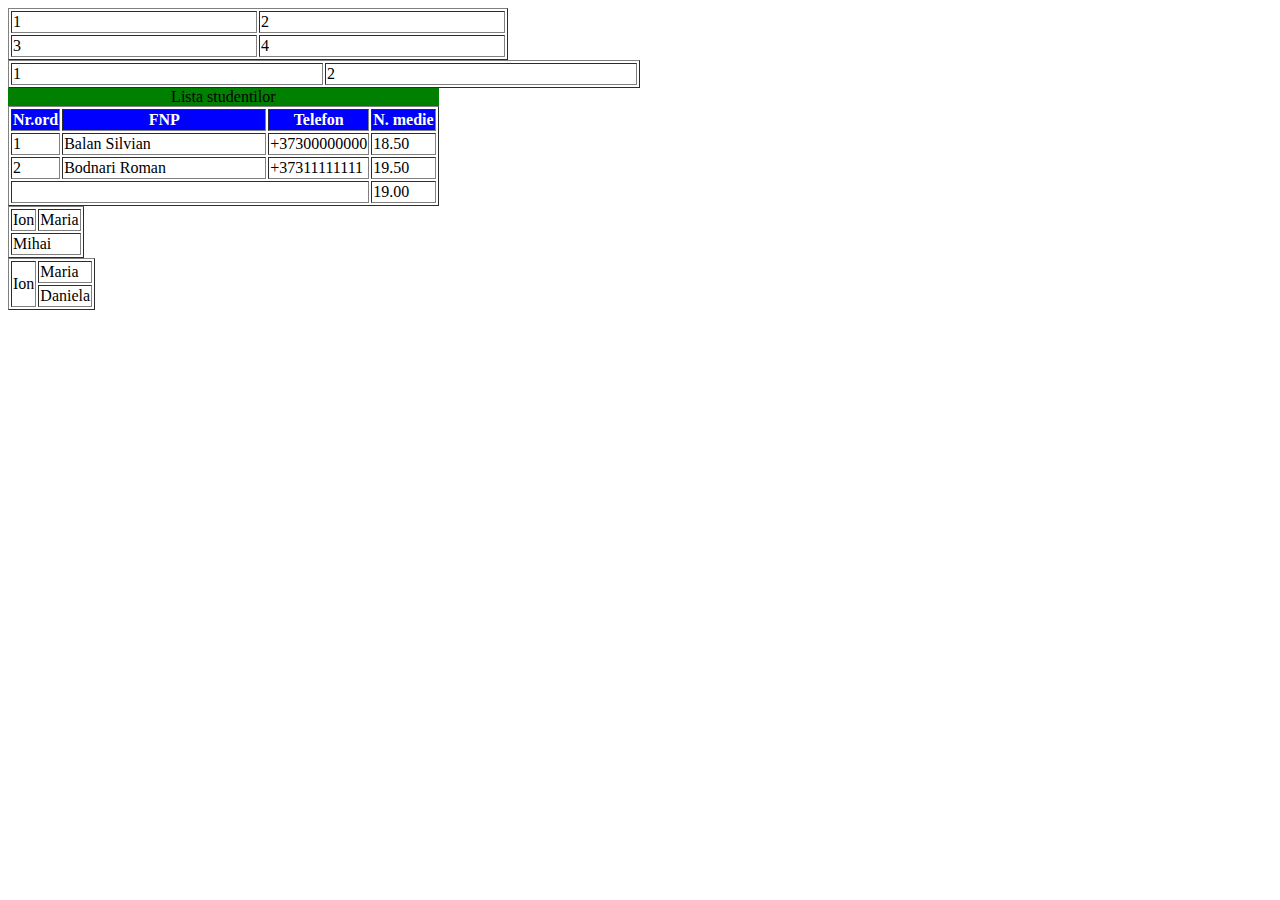
<file: 2. Tabele/index.html>
<!DOCTYPE html>
<html lang="en">
<head>
  <meta charset="UTF-8">
  <title>Title</title>
  <style type="text/css">
    table thead tr th{
        background: #0000ff;
        color: white;
    }

    table caption{
        background: green;
    }
  </style>
</head>
<body>
  <table border="1" width="500">
    <tr>
      <td>1</td>
      <td>2</td>
    </tr>
    <tr>
      <td>3</td>
      <td>4</td>
    </tr>
  </table>
  <table border="1" width="50%">
    <tr>
      <td>1</td>
      <td>2</td>
    </tr>
  </table>

  <table border="1">
    <caption>Lista studentilor</caption>
    <thead>
      <tr>
        <th>Nr.ord</th>
        <th width="200">FNP</th>
        <th>Telefon</th>
        <th>N. medie</th>
      </tr>
    </thead>
    <tbody>
      <tr>
        <td>1</td>
        <td>Balan Silvian	</td>
        <td>+37300000000</td>
        <td>18.50</td>
      </tr>
      <tr>
        <td>2</td>
        <td>Bodnari Roman	</td>
        <td>+37311111111</td>
        <td>19.50</td>
      </tr>
    </tbody>
    <tfoot>
      <tr>
        <td colspan="3"></td>
        <td>19.00</td>
      </tr>
    </tfoot>
  </table>


  <table border="1">
    <tr>
      <td>Ion</td>
      <td>Maria</td>
    </tr>
    <tr>
      <td colspan="2">Mihai</td>
    </tr>
  </table>

  <table border="1">
    <tr>
      <td rowspan="2">Ion</td>
      <td>Maria</td>
    </tr>
    <tr>
      <td>Daniela</td>
    </tr>
  </table>
</body>
</html>
</file>
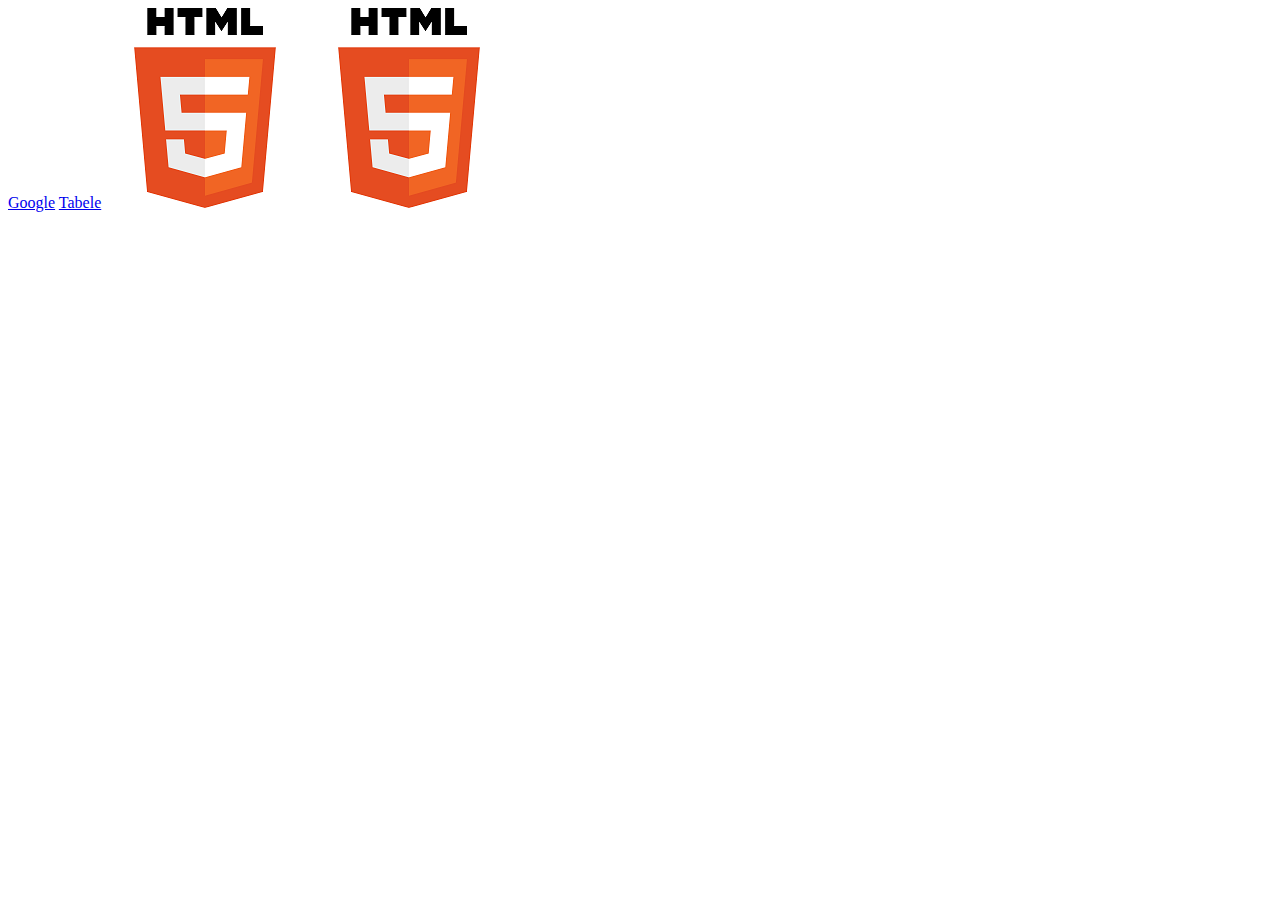
<file: 3. Hiperlinkuri. Imagini/index.html>
<!DOCTYPE html>
<html lang="en">
<head>
  <meta charset="UTF-8">
  <title>Title</title>
</head>
<body>
  <a href="http://google.com" target="_blank" title="Deschide pagina Google in  fereastra noua">Google</a>
  <a href="../2.%20Tabele/index2.html" title="Deschide pagina cu tabele">Tabele</a>

  <img src="img/html_small.png" width="200" alt="">

  <a href="img/html.png"><img src="img/html_small.png" width="200" alt=""></a>
</body>
</html>
</file>
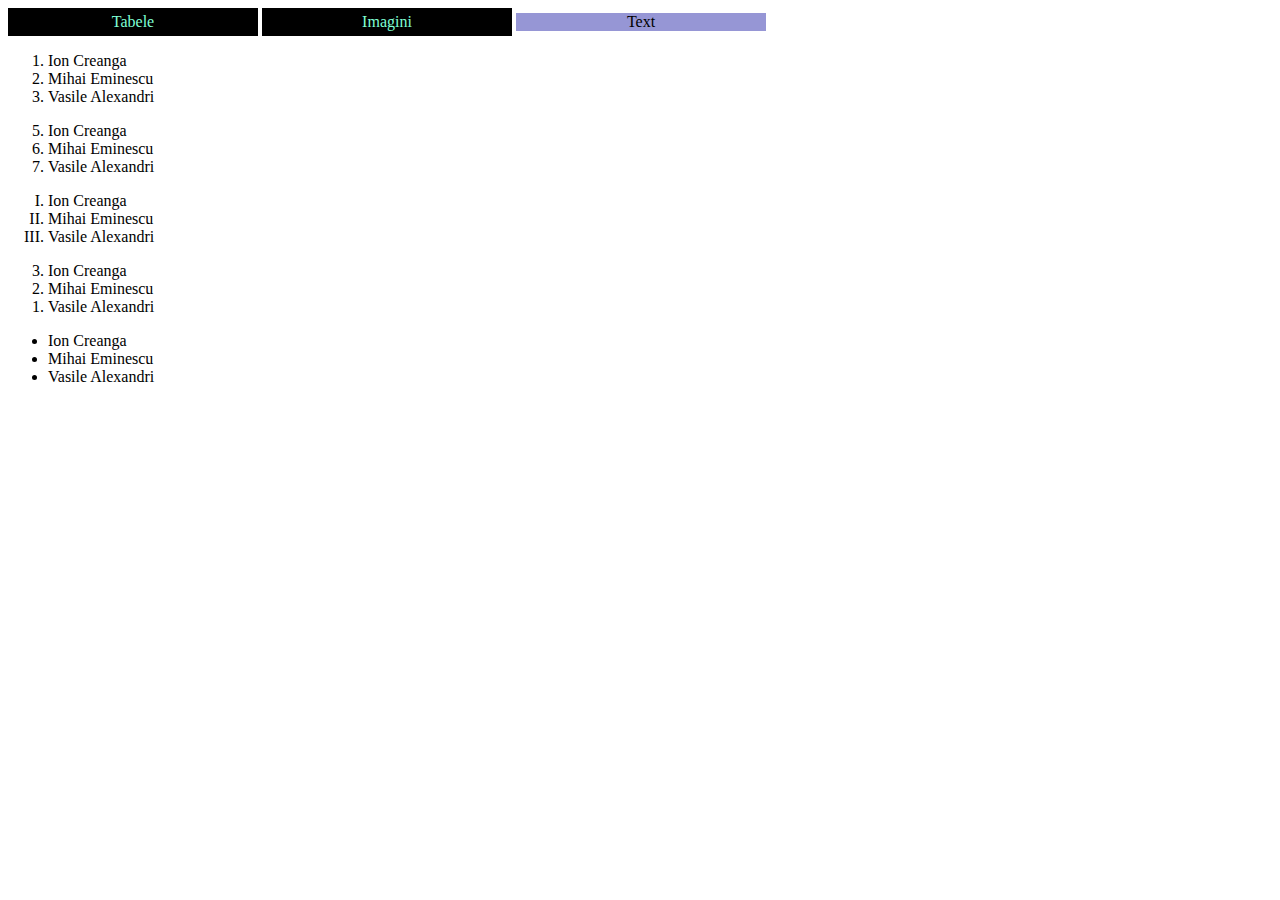
<file: 4. Liste/index.html>
<!DOCTYPE html>
<html lang="en">
<head>
  <meta charset="UTF-8">
  <title>Title</title>
  <style type="text/css">
    ul.menu {
      list-style: none;
        padding: 0;
        margin: 0;
    }

    ul.menu li {
        display: inline-block;
        background: #9696d5;
        width: 250px;
        padding: 0;
        margin: 0;
        text-align: center;
    }

    ul.menu li a{
        color: aquamarine;
        display: block;
        background: black;
        text-decoration: none;
        padding: 5px 0;
    }
  </style>
</head>
<body>

  <ul class="menu">
    <li>
      <a href="../2.%20Tabele/index2.html">Tabele</a>
    </li>
    <li>
      <a href="../3.%20Hiperlinkuri.%20Imagini/index.html">Imagini</a>
    </li>
    <li>Text</li>
  </ul>

  <ol>
    <li>Ion Creanga</li>
    <li>Mihai Eminescu</li>
    <li>Vasile Alexandri</li>
  </ol>

  <ol start="5">
    <li>Ion Creanga</li>
    <li>Mihai Eminescu</li>
    <li>Vasile Alexandri</li>
  </ol>

  <ol type="I">
    <li>Ion Creanga</li>
    <li>Mihai Eminescu</li>
    <li>Vasile Alexandri</li>
  </ol>

  <ol reversed>
    <li>Ion Creanga</li>
    <li>Mihai Eminescu</li>
    <li>Vasile Alexandri</li>
  </ol>


  <ul>
    <li>Ion Creanga</li>
    <li>Mihai Eminescu</li>
    <li>Vasile Alexandri</li>
  </ul>

</body>
</html>
</file>
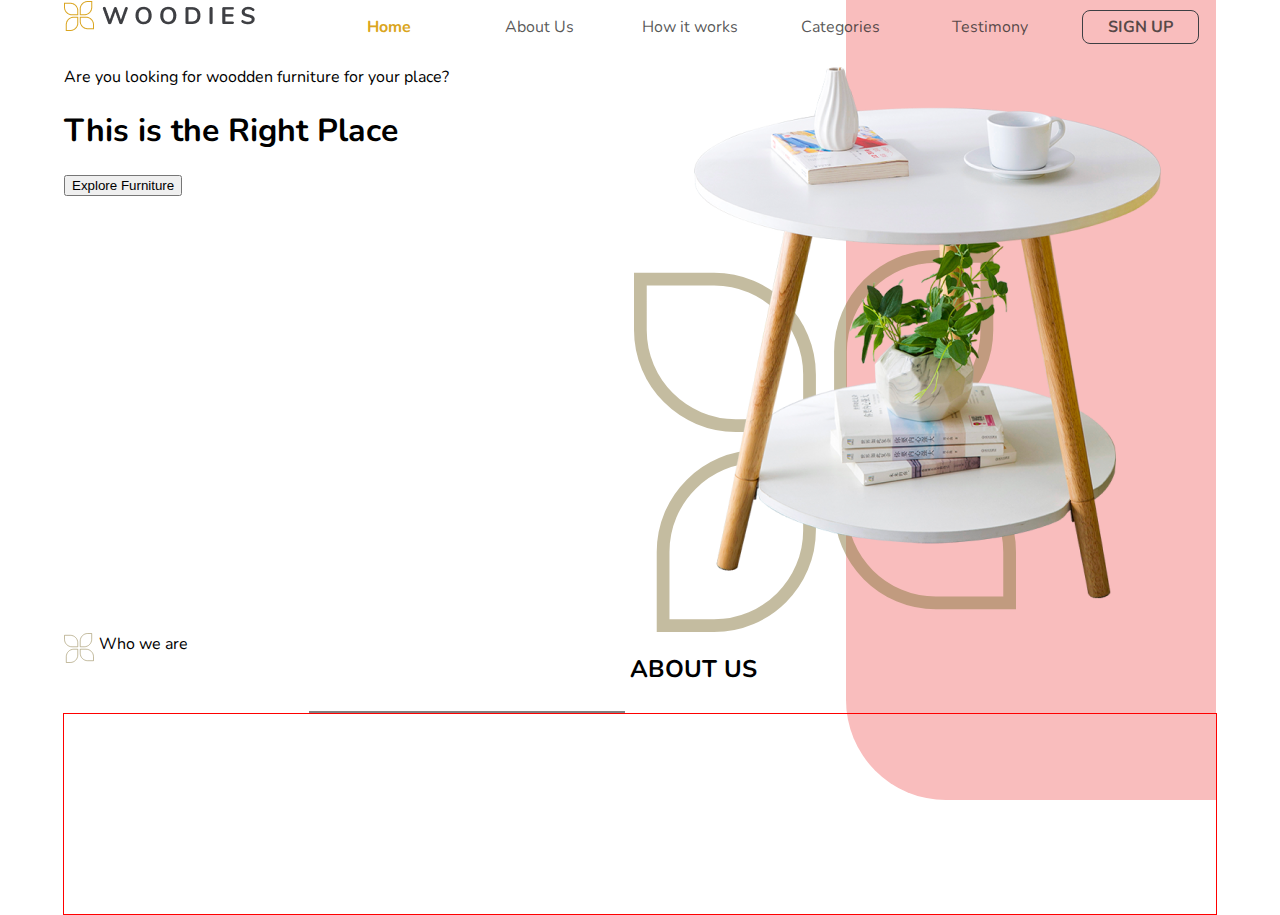
<file: procesul de machetare al unei pagini/index.html>
<!DOCTYPE html>
<html lang="en">
<head>
    <meta charset="UTF-8">
    <meta name="viewport" content="width=device-width, initial-scale=1.0">
    <title>Document</title>
    <link rel="apple-touch-icon" sizes="180x180" href="/apple-touch-icon.png">
    <link rel="icon" type="image/png" sizes="32x32" href="assets/img/favicon-32x32.png">
    <link rel="preconnect" href="https://fonts.gstatic.com">
    <link href="https://fonts.googleapis.com/css2?family=Nunito:wght@200&display=swap" rel="stylesheet">
    <link rel="stylesheet" href="assets/css/style.css">
</head>
<body>
    <header>
        <div id="page-bg"></div>
        <img src="assets/img/logo.png" alt="">
        <nav>
            <ul>
                <li><a href="#" class="active">Home</a></li>
                <li><a href="#">About Us</a></li>
                <li><a href="#">How it works</a></li>
                <li><a href="#">Categories</a></li>
                <li><a href="#">Testimony</a></li>
                <li><a href="#" id="sign-up-button">Sign up</a></li>
            </ul>
        </nav>
    </header>
    <section id="home">
        <div>
            <img id="flower-bg" width="382" src="assets/img/flower.svg" alt="">
            <p>Are you looking for woodden furniture for your place?</p>
            <h1>This is the Right Place</h1>
            <button>Explore Furniture</button>
        </div>
        <div>
            <img src="assets/img/Simple-modern-balcony-small-coffee-table-living-room-small-apartment-sofa-side-table-simple-home-bedroom 1.png" alt="">
        </div>
    </section>
    <section id="about">
        <header>
            <img width="30" src="assets/img/flower.svg" alt="">
            <span>Who we are</span>
            <div class="divider"></div>
            <h2>ABOUT US</h2>
        </header>
    </section>
    <section id="how-it-work"></section>
    <section id="categories"></section>
    <section id="testimony"></section>
    <footer></footer>    
</body>
</html>
</file>
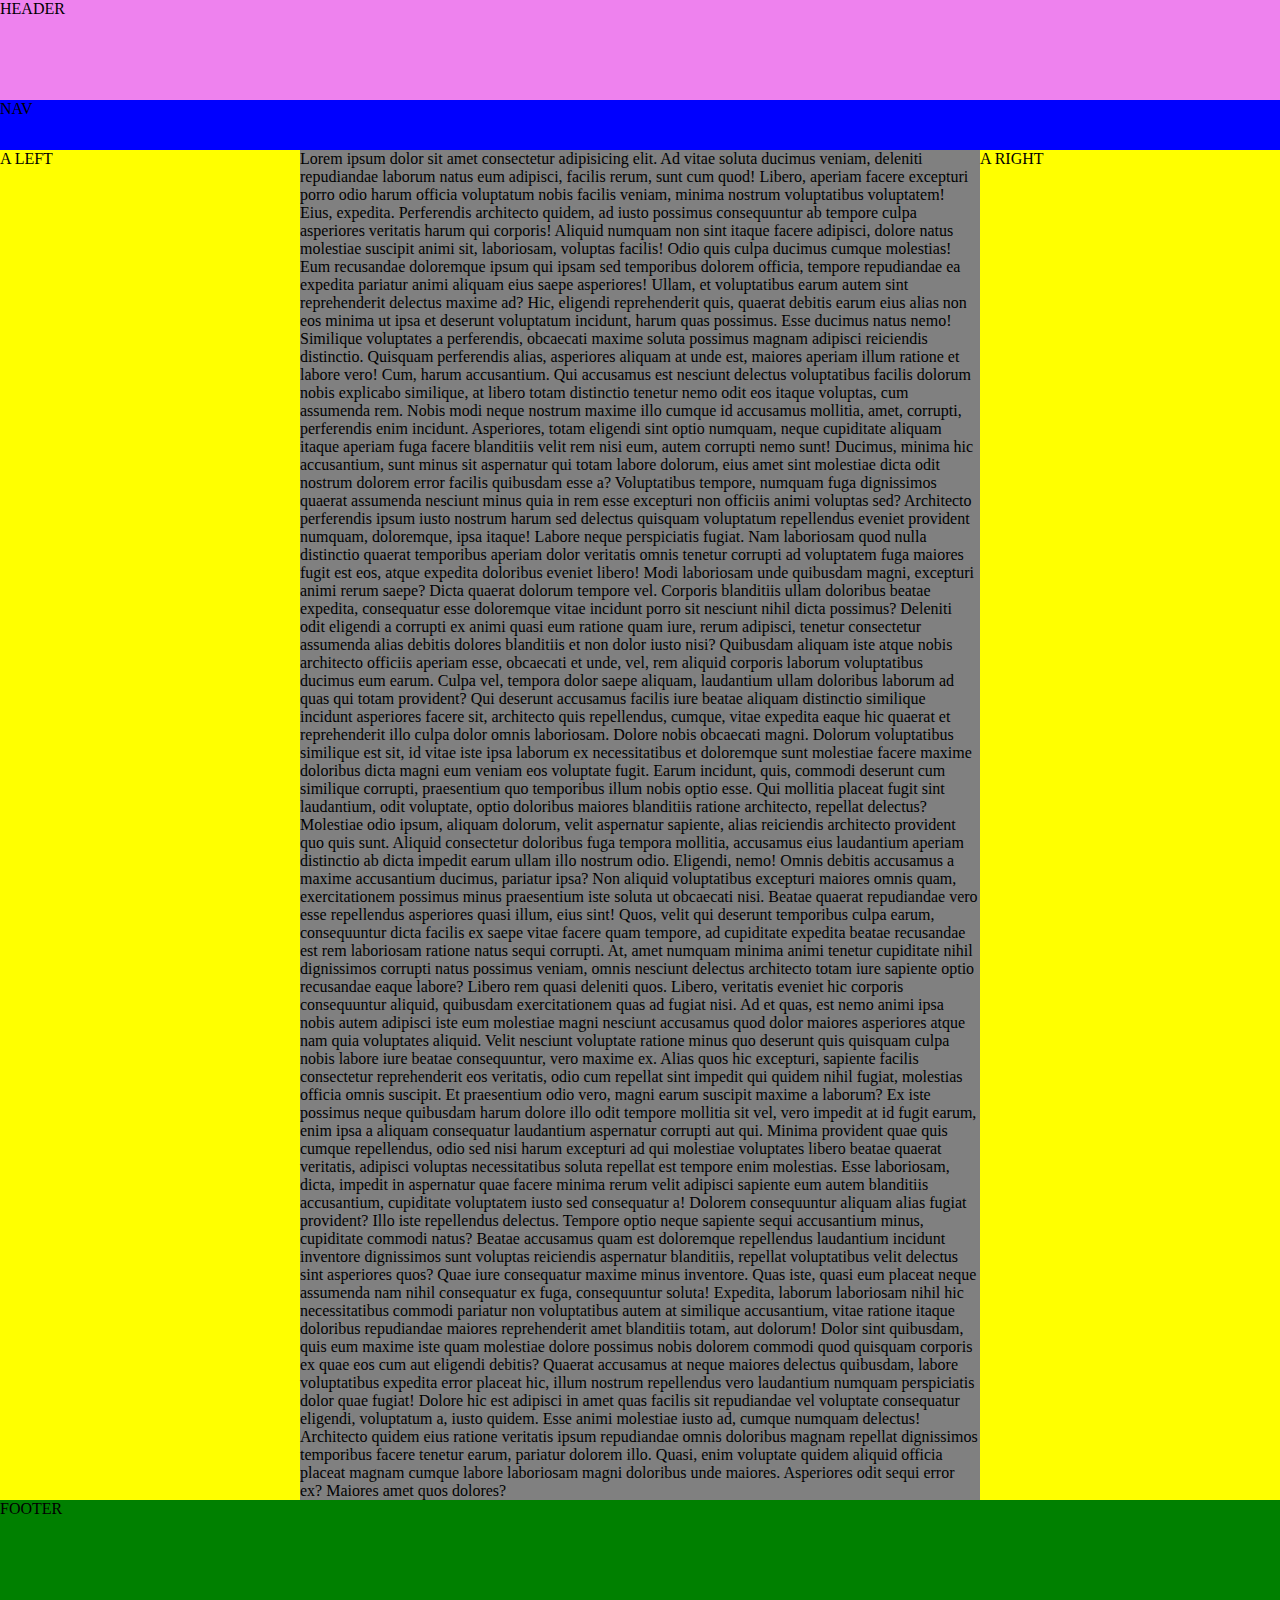
<file: css/css. grid/index.html>
<!DOCTYPE html>
<html lang="en">
<head>
    <meta charset="UTF-8">
    <meta name="viewport" content="width=device-width, initial-scale=1.0">
    <title>Document</title>
    <link rel="stylesheet" href="style.css">
</head>
<body>
    <header>HEADER</header>
    <nav>NAV</nav>
    <aside id="aleft">A LEFT</aside>
    <section>
        Lorem ipsum dolor sit amet consectetur adipisicing elit. Ad vitae soluta ducimus veniam, deleniti repudiandae laborum natus eum adipisci, facilis rerum, sunt cum quod! Libero, aperiam facere excepturi porro odio harum officia voluptatum nobis facilis veniam, minima nostrum voluptatibus voluptatem! Eius, expedita. Perferendis architecto quidem, ad iusto possimus consequuntur ab tempore culpa asperiores veritatis harum qui corporis! Aliquid numquam non sint itaque facere adipisci, dolore natus molestiae suscipit animi sit, laboriosam, voluptas facilis! Odio quis culpa ducimus cumque molestias! Eum recusandae doloremque ipsum qui ipsam sed temporibus dolorem officia, tempore repudiandae ea expedita pariatur animi aliquam eius saepe asperiores! Ullam, et voluptatibus earum autem sint reprehenderit delectus maxime ad? Hic, eligendi reprehenderit quis, quaerat debitis earum eius alias non eos minima ut ipsa et deserunt voluptatum incidunt, harum quas possimus. Esse ducimus natus nemo! Similique voluptates a perferendis, obcaecati maxime soluta possimus magnam adipisci reiciendis distinctio. Quisquam perferendis alias, asperiores aliquam at unde est, maiores aperiam illum ratione et labore vero! Cum, harum accusantium. Qui accusamus est nesciunt delectus voluptatibus facilis dolorum nobis explicabo similique, at libero totam distinctio tenetur nemo odit eos itaque voluptas, cum assumenda rem. Nobis modi neque nostrum maxime illo cumque id accusamus mollitia, amet, corrupti, perferendis enim incidunt. Asperiores, totam eligendi sint optio numquam, neque cupiditate aliquam itaque aperiam fuga facere blanditiis velit rem nisi eum, autem corrupti nemo sunt! Ducimus, minima hic accusantium, sunt minus sit aspernatur qui totam labore dolorum, eius amet sint molestiae dicta odit nostrum dolorem error facilis quibusdam esse a? Voluptatibus tempore, numquam fuga dignissimos quaerat assumenda nesciunt minus quia in rem esse excepturi non officiis animi voluptas sed? Architecto perferendis ipsum iusto nostrum harum sed delectus quisquam voluptatum repellendus eveniet provident numquam, doloremque, ipsa itaque! Labore neque perspiciatis fugiat. Nam laboriosam quod nulla distinctio quaerat temporibus aperiam dolor veritatis omnis tenetur corrupti ad voluptatem fuga maiores fugit est eos, atque expedita doloribus eveniet libero! Modi laboriosam unde quibusdam magni, excepturi animi rerum saepe? Dicta quaerat dolorum tempore vel. Corporis blanditiis ullam doloribus beatae expedita, consequatur esse doloremque vitae incidunt porro sit nesciunt nihil dicta possimus? Deleniti odit eligendi a corrupti ex animi quasi eum ratione quam iure, rerum adipisci, tenetur consectetur assumenda alias debitis dolores blanditiis et non dolor iusto nisi? Quibusdam aliquam iste atque nobis architecto officiis aperiam esse, obcaecati et unde, vel, rem aliquid corporis laborum voluptatibus ducimus eum earum. Culpa vel, tempora dolor saepe aliquam, laudantium ullam doloribus laborum ad quas qui totam provident? Qui deserunt accusamus facilis iure beatae aliquam distinctio similique incidunt asperiores facere sit, architecto quis repellendus, cumque, vitae expedita eaque hic quaerat et reprehenderit illo culpa dolor omnis laboriosam. Dolore nobis obcaecati magni. Dolorum voluptatibus similique est sit, id vitae iste ipsa laborum ex necessitatibus et doloremque sunt molestiae facere maxime doloribus dicta magni eum veniam eos voluptate fugit. Earum incidunt, quis, commodi deserunt cum similique corrupti, praesentium quo temporibus illum nobis optio esse. Qui mollitia placeat fugit sint laudantium, odit voluptate, optio doloribus maiores blanditiis ratione architecto, repellat delectus? Molestiae odio ipsum, aliquam dolorum, velit aspernatur sapiente, alias reiciendis architecto provident quo quis sunt. Aliquid consectetur doloribus fuga tempora mollitia, accusamus eius laudantium aperiam distinctio ab dicta impedit earum ullam illo nostrum odio. Eligendi, nemo! Omnis debitis accusamus a maxime accusantium ducimus, pariatur ipsa? Non aliquid voluptatibus excepturi maiores omnis quam, exercitationem possimus minus praesentium iste soluta ut obcaecati nisi. Beatae quaerat repudiandae vero esse repellendus asperiores quasi illum, eius sint! Quos, velit qui deserunt temporibus culpa earum, consequuntur dicta facilis ex saepe vitae facere quam tempore, ad cupiditate expedita beatae recusandae est rem laboriosam ratione natus sequi corrupti. At, amet numquam minima animi tenetur cupiditate nihil dignissimos corrupti natus possimus veniam, omnis nesciunt delectus architecto totam iure sapiente optio recusandae eaque labore? Libero rem quasi deleniti quos. Libero, veritatis eveniet hic corporis consequuntur aliquid, quibusdam exercitationem quas ad fugiat nisi. Ad et quas, est nemo animi ipsa nobis autem adipisci iste eum molestiae magni nesciunt accusamus quod dolor maiores asperiores atque nam quia voluptates aliquid. Velit nesciunt voluptate ratione minus quo deserunt quis quisquam culpa nobis labore iure beatae consequuntur, vero maxime ex. Alias quos hic excepturi, sapiente facilis consectetur reprehenderit eos veritatis, odio cum repellat sint impedit qui quidem nihil fugiat, molestias officia omnis suscipit. Et praesentium odio vero, magni earum suscipit maxime a laborum? Ex iste possimus neque quibusdam harum dolore illo odit tempore mollitia sit vel, vero impedit at id fugit earum, enim ipsa a aliquam consequatur laudantium aspernatur corrupti aut qui. Minima provident quae quis cumque repellendus, odio sed nisi harum excepturi ad qui molestiae voluptates libero beatae quaerat veritatis, adipisci voluptas necessitatibus soluta repellat est tempore enim molestias. Esse laboriosam, dicta, impedit in aspernatur quae facere minima rerum velit adipisci sapiente eum autem blanditiis accusantium, cupiditate voluptatem iusto sed consequatur a! Dolorem consequuntur aliquam alias fugiat provident? Illo iste repellendus delectus. Tempore optio neque sapiente sequi accusantium minus, cupiditate commodi natus? Beatae accusamus quam est doloremque repellendus laudantium incidunt inventore dignissimos sunt voluptas reiciendis aspernatur blanditiis, repellat voluptatibus velit delectus sint asperiores quos? Quae iure consequatur maxime minus inventore. Quas iste, quasi eum placeat neque assumenda nam nihil consequatur ex fuga, consequuntur soluta! Expedita, laborum laboriosam nihil hic necessitatibus commodi pariatur non voluptatibus autem at similique accusantium, vitae ratione itaque doloribus repudiandae maiores reprehenderit amet blanditiis totam, aut dolorum! Dolor sint quibusdam, quis eum maxime iste quam molestiae dolore possimus nobis dolorem commodi quod quisquam corporis ex quae eos cum aut eligendi debitis? Quaerat accusamus at neque maiores delectus quibusdam, labore voluptatibus expedita error placeat hic, illum nostrum repellendus vero laudantium numquam perspiciatis dolor quae fugiat! Dolore hic est adipisci in amet quas facilis sit repudiandae vel voluptate consequatur eligendi, voluptatum a, iusto quidem. Esse animi molestiae iusto ad, cumque numquam delectus! Architecto quidem eius ratione veritatis ipsum repudiandae omnis doloribus magnam repellat dignissimos temporibus facere tenetur earum, pariatur dolorem illo. Quasi, enim voluptate quidem aliquid officia placeat magnam cumque labore laboriosam magni doloribus unde maiores. Asperiores odit sequi error ex? Maiores amet quos dolores?
    </section>
    <aside id="aright">A RIGHT</aside>
    <footer>FOOTER</footer>
</body>
</html>
</file>
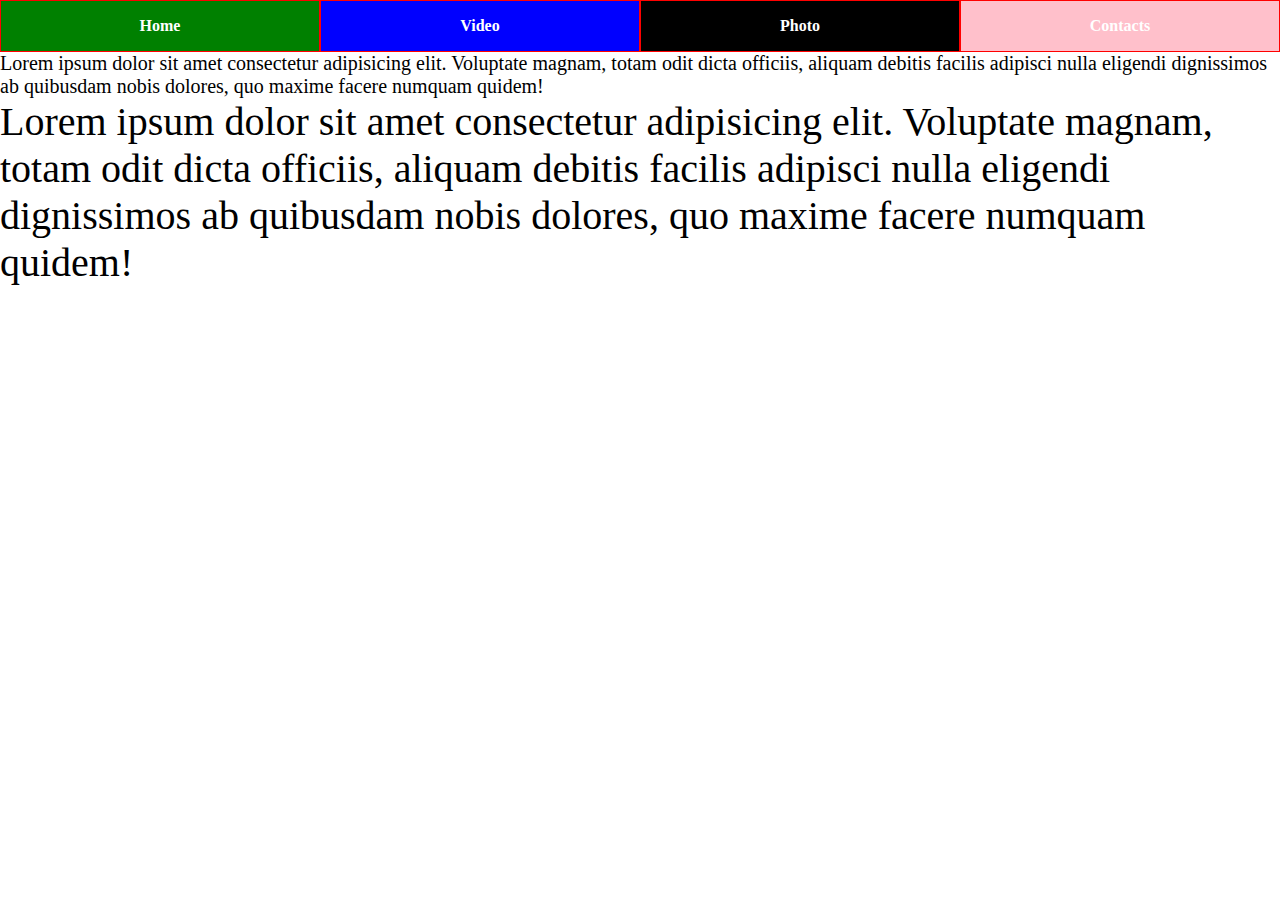
<file: css/css. media queries/index.html>
<!DOCTYPE html>
<html lang="en">
<head>
    <meta charset="UTF-8">
    <meta name="viewport" content="width=device-width, initial-scale=1.0">
    <title>Document</title>
    <link rel="stylesheet" href="style.css">
</head>
<body>
    <ul>
        <li>Home</li>
        <li>Video</li>
        <li>Photo</li>
        <li>Contacts</li>
    </ul>
    <div class="no-print">Lorem ipsum dolor sit amet consectetur adipisicing elit. Voluptate magnam, totam odit dicta officiis, aliquam debitis facilis adipisci nulla eligendi dignissimos ab quibusdam nobis dolores, quo maxime facere numquam quidem!</div>
    <div class="print">Lorem ipsum dolor sit amet consectetur adipisicing elit. Voluptate magnam, totam odit dicta officiis, aliquam debitis facilis adipisci nulla eligendi dignissimos ab quibusdam nobis dolores, quo maxime facere numquam quidem!</div>
</body>
</html>
</file>
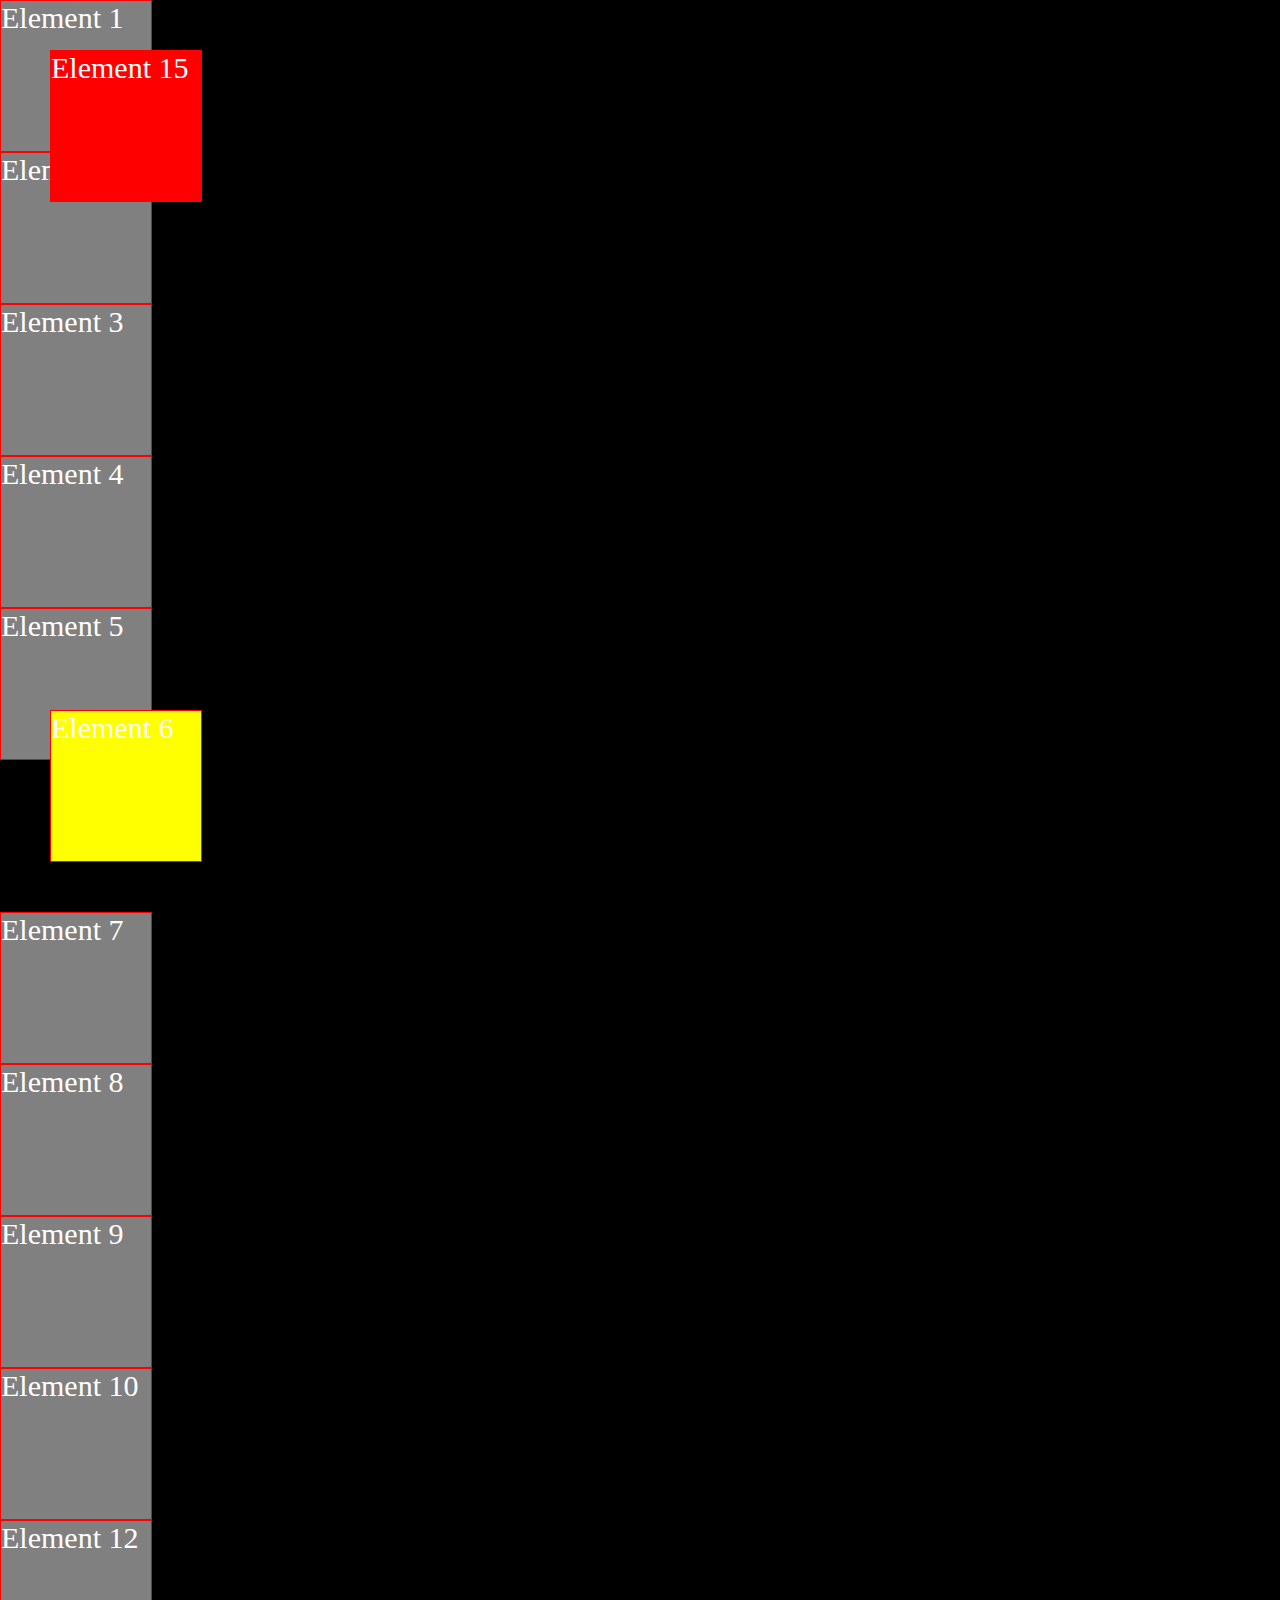
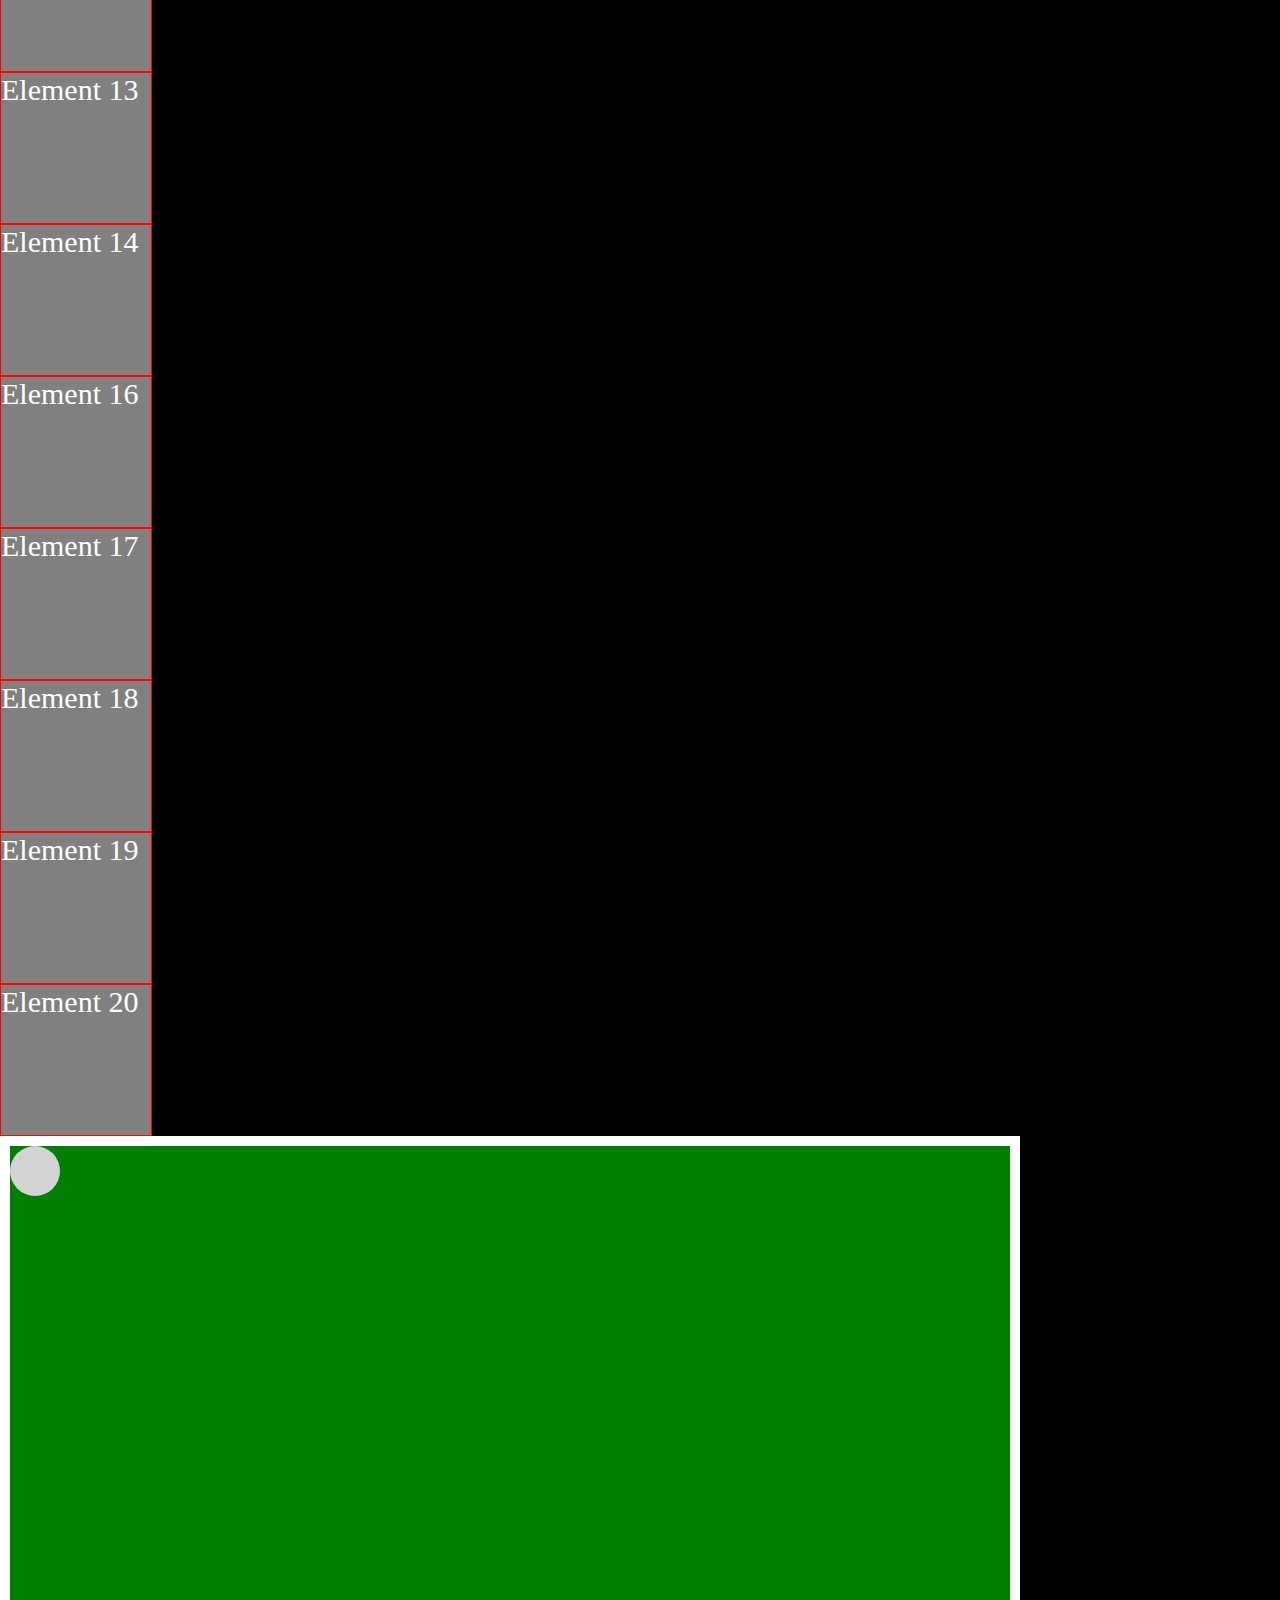
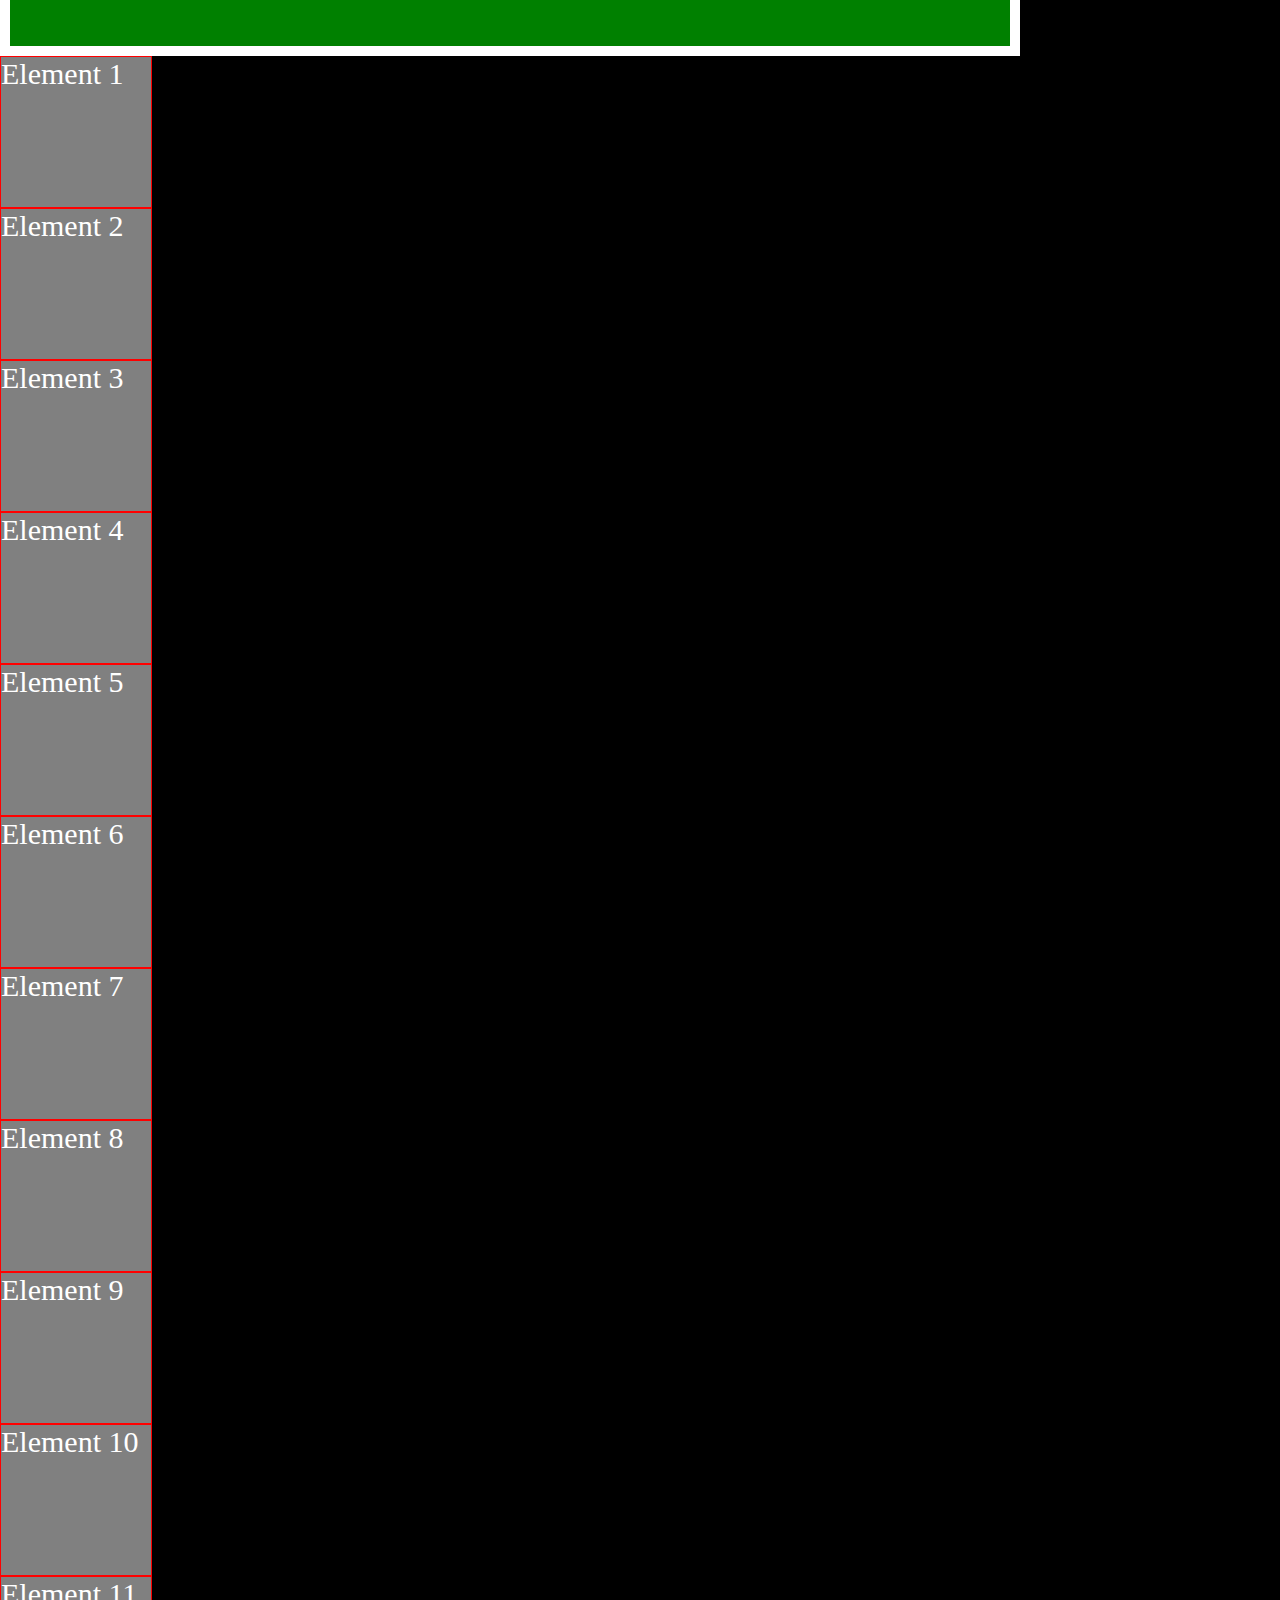
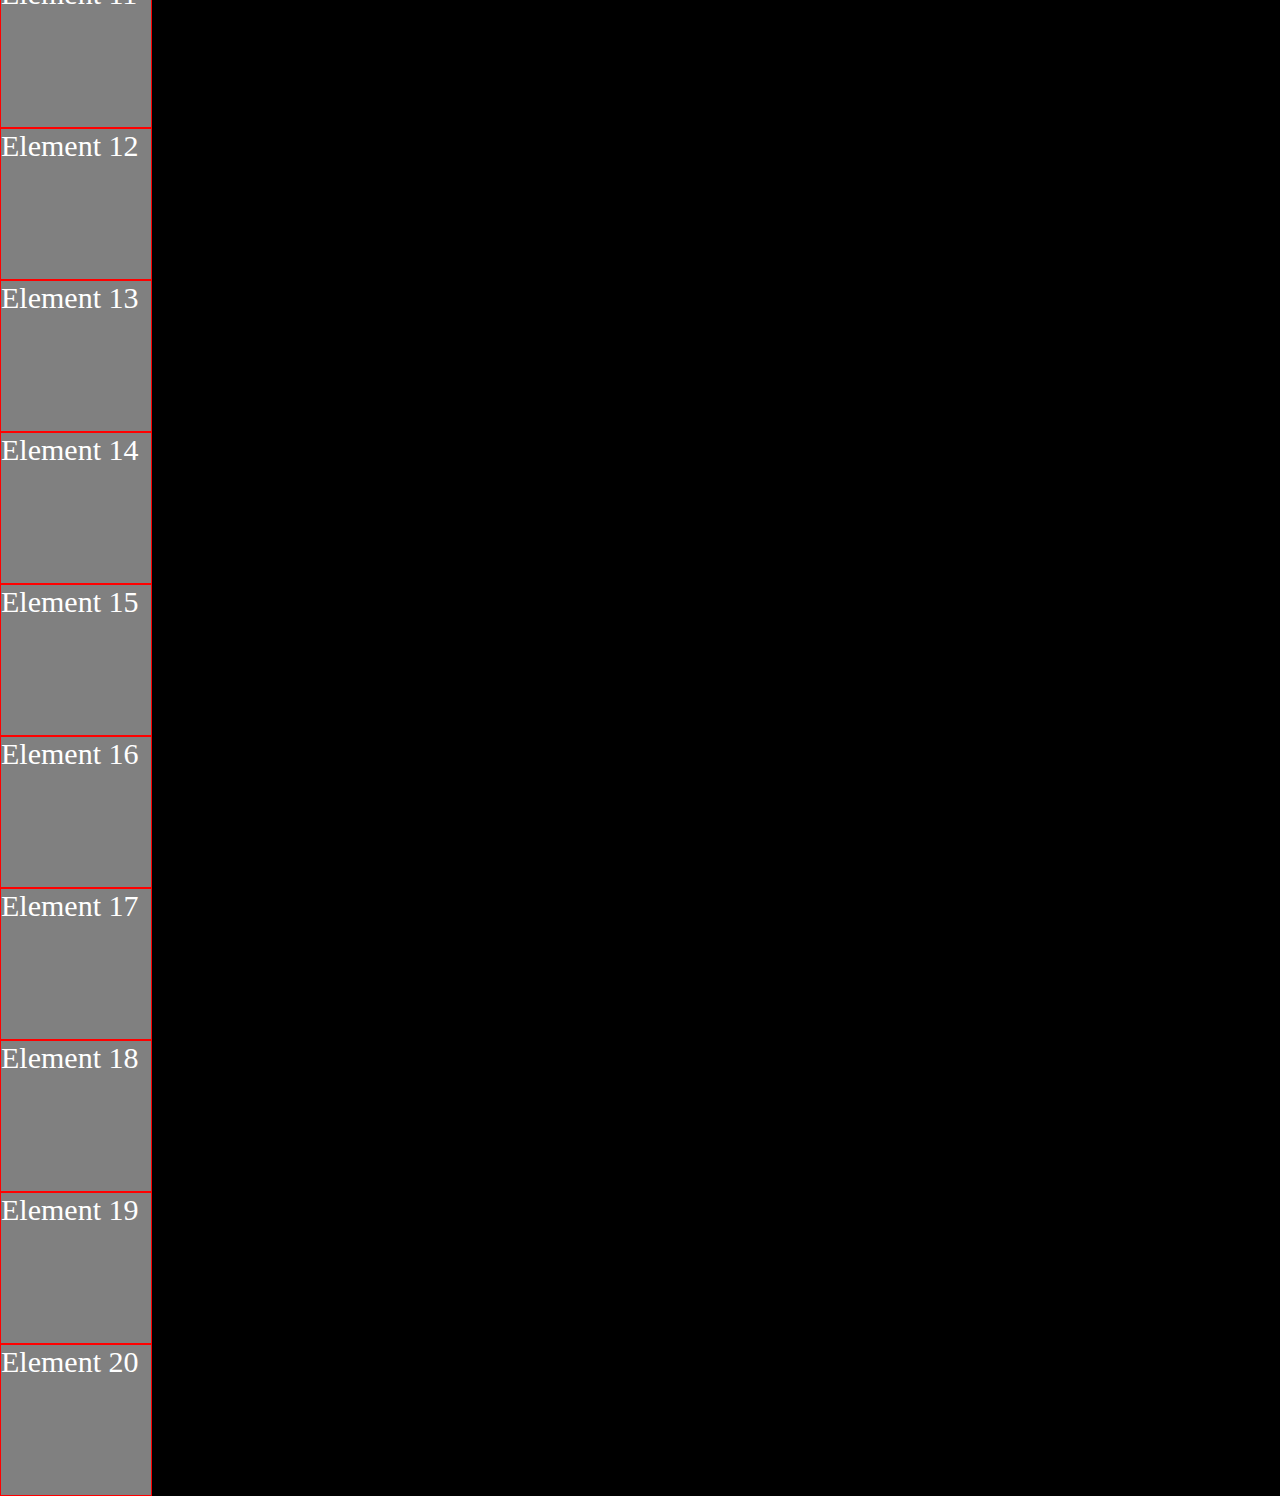
<file: css/css.position/index.html>
<!DOCTYPE html>
<html lang="en">
<head>
    <meta charset="UTF-8">
    <meta name="viewport" content="width=device-width, initial-scale=1.0">
    <title>Document</title>
    <link rel="stylesheet" href="style.css">
</head>
<body>
    <div class="element">Element 1</div>
    <div class="element">Element 2</div>
    <div class="element">Element 3</div>
    <div class="element">Element 4</div>
    <div class="element">Element 5</div>
    <div class="element" id="position-relative">Element 6</div>
    <div class="element">Element 7</div>
    <div class="element">Element 8</div>
    <div class="element">Element 9</div>
    <div class="element">Element 10</div>
    <div class="element" id="position-absolute">Element 11</div>
    <div class="element">Element 12</div>
    <div class="element">Element 13</div>
    <div class="element">Element 14</div>
    <div class="element" id="position-fixed">Element 15</div>
    <div class="element">Element 16</div>
    <div class="element">Element 17</div>
    <div class="element">Element 18</div>
    <div class="element">Element 19</div>
    <div class="element">Element 20</div>

    <div id="field">
        <div id="ball"></div>
    </div>

    <div class="element">Element 1</div>
    <div class="element">Element 2</div>
    <div class="element">Element 3</div>
    <div class="element">Element 4</div>
    <div class="element">Element 5</div>
    <div class="element">Element 6</div>
    <div class="element">Element 7</div>
    <div class="element">Element 8</div>
    <div class="element">Element 9</div>
    <div class="element">Element 10</div>
    <div class="element">Element 11</div>
    <div class="element">Element 12</div>
    <div class="element">Element 13</div>
    <div class="element">Element 14</div>
    <div class="element">Element 15</div>
    <div class="element">Element 16</div>
    <div class="element">Element 17</div>
    <div class="element">Element 18</div>
    <div class="element">Element 19</div>
    <div class="element">Element 20</div>
</body>
</html>
</file>
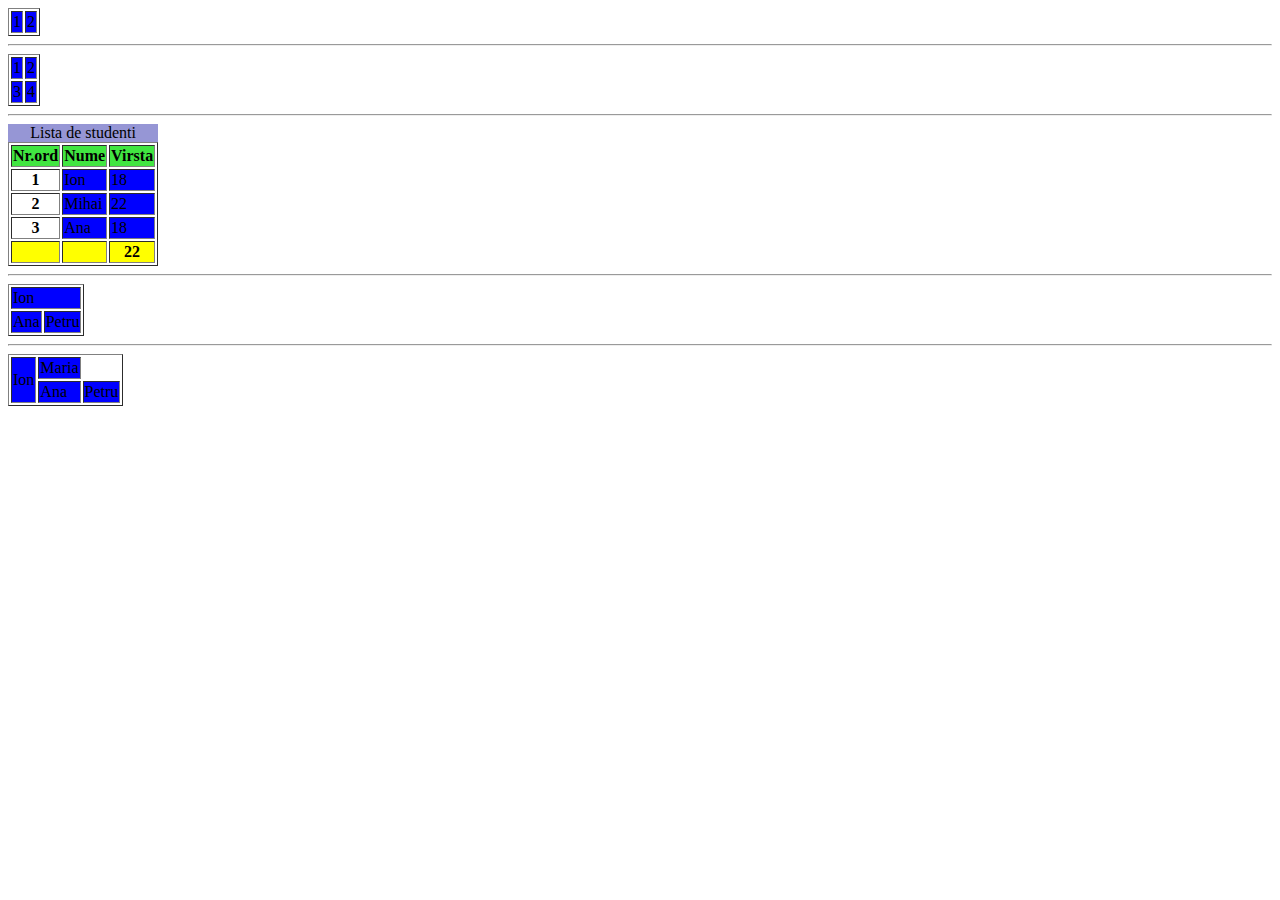
<file: 2. Tabele/index2.html>
<!DOCTYPE html>
<html lang="en">
<head>
  <meta charset="UTF-8">
  <title>Title</title>
  <style type="text/css">
    table caption{
        background: #9696d5;
    }

    table thead tr th {
        background: #41e541;
    }

    table tbody tr td{
        background: #0000FF;
    }

    table tfoot tr th{
        background: #FFFF00;
    }
  </style>
</head>
<body>
<table border="1">
  <tr>
    <td>1</td>
    <td>2</td>
  </tr>
</table>
<hr>
<table border="1">
  <tr>
    <td>1</td>
    <td>2</td>
  </tr>
  <tr>
    <td>3</td>
    <td>4</td>
  </tr>
</table>
<hr>

<table border="1">
  <caption>Lista de studenti</caption>
  <thead>
    <tr>
      <th>Nr.ord</th>
      <th>Nume</th>
      <th>Virsta</th>
    </tr>
  </thead>
  <tbody>
    <tr>
      <th>1</th>
      <td>Ion</td>
      <td>18</td>
    </tr>
    <tr>
      <th>2</th>
      <td>Mihai</td>
      <td>22</td>
    </tr>
    <tr>
      <th>3</th>
      <td>Ana</td>
      <td>18</td>
    </tr>
  </tbody>
  <tfoot>
    <tr>
      <th></th>
      <th></th>
      <th>22</th>
    </tr>
  </tfoot>
</table>

<hr>

<table border="1">
  <tr>
    <td colspan="2">Ion</td>
  </tr>
  <tr>
    <td>Ana</td>
    <td>Petru</td>
  </tr>
</table>


<hr>

<table border="1">
  <tr>
    <td rowspan="2">Ion</td>
    <td>Maria</td>
  </tr>
  <tr>
    <td>Ana</td>
    <td>Petru</td>
  </tr>
</table>

</body>
</html>
</file>
<file: procesul de machetare al unei pagini/assets/css/style.css>
body{
    margin: 0;
    font-family: Nunito;
}

#page-bg{
    width: 370px;
    height: 800px;
    background-color: #F9BDBD;
    position: absolute;
    top: 0;
    right: 0;
    z-index: -1;
    border-bottom-left-radius: 100px;
}

#flower-bg{
    position: absolute;
    top: 200px;
    right: 200px;
    z-index: -1;
}

header{
    height: 50px;
    width: 1152px;
    margin: 0 auto;
    display: grid;
    grid-template-columns: 250px auto;
    position: relative;
}

header nav{
 
}

header nav ul{
    list-style: none;
    padding: 0;
    display: grid;
    grid-template-columns: repeat(6, 1fr);
}

header nav ul li{
    text-align: center;
}

header nav ul li a{
    text-decoration: none;
    color: rgba(34, 34, 34, 0.75);
    font-size: 16px;
}

header nav ul li a.active{
    color: #DAA520;
    font-weight: bold;
}

#sign-up-button{
    border: 1px solid #3E3F43;
    border-radius: 8px;
    padding: 5px 25px;
    text-transform: uppercase;
    font-weight: bold;
}

section, header{
    /* border: 1px solid red; */
}

section{
    width: 1152px;
    margin: 0 auto;
}

section header{
    display: grid;
    grid-template-columns: 30px 205px 316px auto;
    column-gap: 5px;
    height: 80px;
}

section#home{
    display: grid;
    grid-template-columns: repeat(2, 1fr);
    position: relative;
}

footer{
    border: 1px solid red;
    height: 200px;
    width: 1152px;
    margin: 0 auto;
}

div.divider{
    border-bottom: 2px solid grey;
}
</file>
<file: css/css. grid/style.css>
body{
    display: grid;
    grid-template-columns:300px auto 300px;
    grid-template-rows: 100px 50px auto 100px;
    grid-template-areas: 
    "header header header"
    "nav nav nav"
    "aleft section aright"
    "footer footer footer"
    ;
    margin: 0;
    padding: 0;
}

header{
    background-color: violet;
    grid-area: header;
}

nav{
    background-color: blue;
    grid-area: nav;
    position: sticky;
    top: 0px;
    width: 100%;
    height: 50px;
}

aside{
    background-color: yellow;
}

aside#aleft{
    grid-area: aleft;
}

aside#aright{
    grid-area: aright;
}

section{
    background-color: grey;
    grid-area: section;
}

footer{
    background-color: green;
    grid-area: footer;
}
</file>
<file: css/css. media queries/style.css>
body{
    margin: 0;
}
ul{
    list-style: none;
    margin: 0;
    padding: 0;
    display: grid;
    grid-template-columns: repeat(4, 1fr);
}

ul li{
    border: 1px solid red;
    height: 50px;
    text-align: center;
    line-height: 50px;
    font-weight: bold;
    color: white;
}

ul li:nth-child(1){
    background-color: green;
}
ul li:nth-child(2){
    background-color: blue;
}
ul li:nth-child(3){
    background-color:black;
}
ul li:nth-child(4){
    background-color: pink;
}


.print{
    font-size: 40px;
}

.no-print{
    font-size: 20px;
}

@media screen and (max-width: 800px) {
    ul{
        grid-template-columns: repeat(2, 1fr);
    }
}

@media screen and (max-width: 400px){
    ul{
        grid-template-columns: 1fr;
    }
}

@media print{
    .no-print{
        display: none;
    }
}
</file>
<file: css/css.position/style.css>
body{
    padding: 0;
    margin: 0;
    background: black;
}

.element{
    width: 150px;
    height: 150px;
    border: 1px solid red;
    background-color: grey;
    position: static;
    font-size: 30px;
    color: white;
}

#position-relative{
    position: relative;
    background-color:yellow;
    left: 50px;
    top: -50px;
}

#position-absolute{
    position: absolute;
    background-color:green;
    left: 50px;
    top: 50px;
}

#position-fixed{
    position: fixed;
    background-color:red;
    left: 50px;
    top: 50px;
}


#field{
    background: green;
    height: 500px;
    width: 1000px;
    border: 10px solid white;
}

#ball{
    width: 50px;
    height: 50px;
    background-color: lightgrey;
    border-radius: 50%;
    position: sticky;
    top: 150px;
}
</file>
